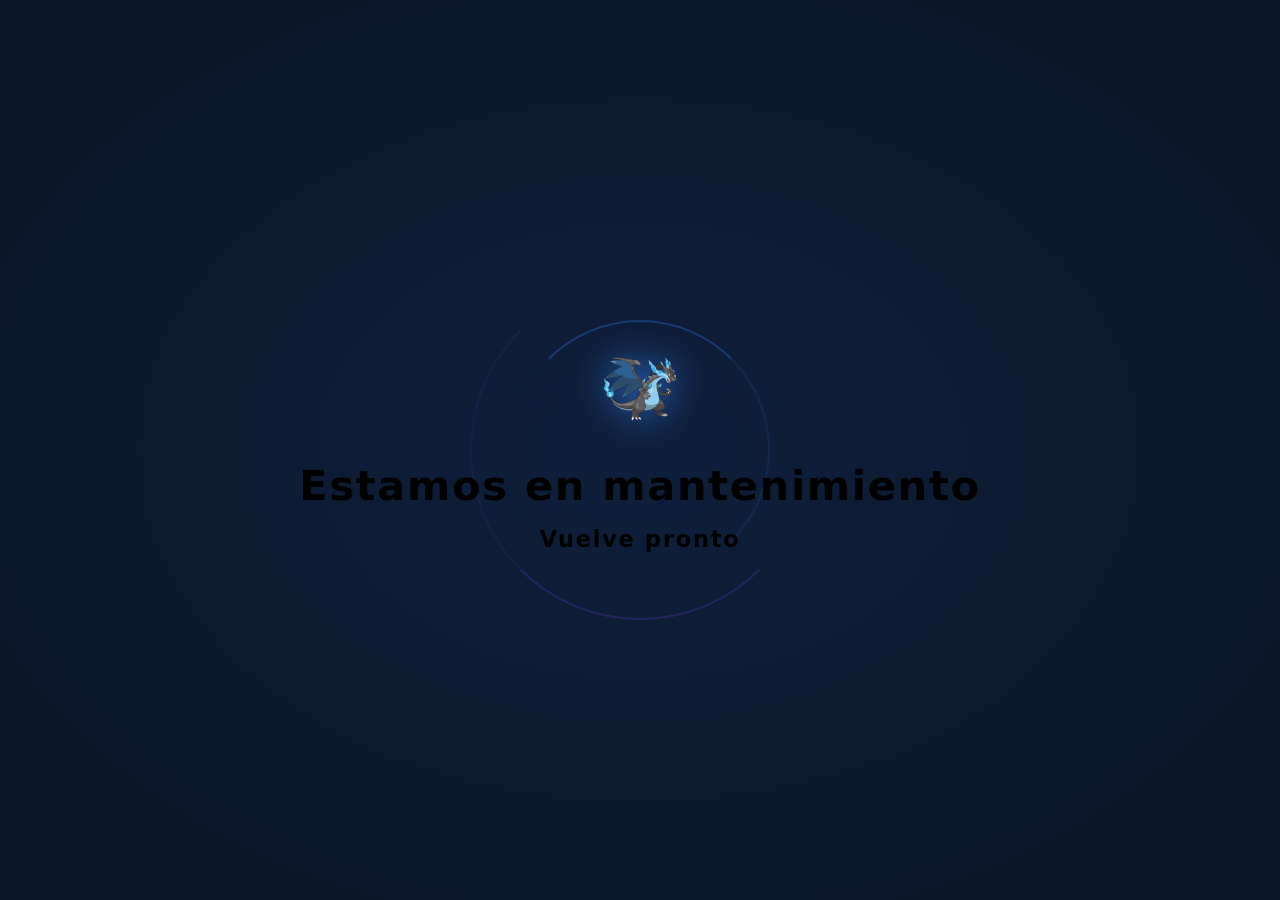
<file: mantenimiento.html>
<!DOCTYPE html>
<html lang="es">
<head>
  <meta charset="UTF-8" />
  <meta name="viewport" content="width=device-width, initial-scale=1.0" />
  <title>Mantenimiento – lopezx23</title>
  <style>
    * { margin: 0; padding: 0; box-sizing: border-box; }

    body {
      min-height: 100vh;
      display: flex;
      flex-direction: column;
      align-items: center;
      justify-content: center;
      background: radial-gradient(ellipse at center, #0e1f3a 0%, #0a1628 100%);
      font-family: 'Segoe UI', system-ui, sans-serif;
      overflow: hidden;
    }

    /* RGB text animation */
    @keyframes rgb-shift {
      0%   { color: #ff0000; text-shadow: 0 0 20px #ff0000, 0 0 40px #ff000066; }
      16%  { color: #ff8800; text-shadow: 0 0 20px #ff8800, 0 0 40px #ff880066; }
      33%  { color: #ffff00; text-shadow: 0 0 20px #ffff00, 0 0 40px #ffff0066; }
      50%  { color: #00ff88; text-shadow: 0 0 20px #00ff88, 0 0 40px #00ff8866; }
      66%  { color: #00aaff; text-shadow: 0 0 20px #00aaff, 0 0 40px #00aaff66; }
      83%  { color: #aa00ff; text-shadow: 0 0 20px #aa00ff, 0 0 40px #aa00ff66; }
      100% { color: #ff0000; text-shadow: 0 0 20px #ff0000, 0 0 40px #ff000066; }
    }

    @keyframes rgb-shift-delayed {
      0%   { color: #00aaff; text-shadow: 0 0 14px #00aaff, 0 0 28px #00aaff66; }
      16%  { color: #aa00ff; text-shadow: 0 0 14px #aa00ff, 0 0 28px #aa00ff66; }
      33%  { color: #ff0000; text-shadow: 0 0 14px #ff0000, 0 0 28px #ff000066; }
      50%  { color: #ff8800; text-shadow: 0 0 14px #ff8800, 0 0 28px #ff880066; }
      66%  { color: #ffff00; text-shadow: 0 0 14px #ffff00, 0 0 28px #ffff0066; }
      83%  { color: #00ff88; text-shadow: 0 0 14px #00ff88, 0 0 28px #00ff8866; }
      100% { color: #00aaff; text-shadow: 0 0 14px #00aaff, 0 0 28px #00aaff66; }
    }

    @keyframes float {
      0%, 100% { transform: translateY(0px); }
      50%       { transform: translateY(-12px); }
    }

    @keyframes spin-slow {
      from { transform: rotate(0deg); }
      to   { transform: rotate(360deg); }
    }

    .logo {
      width: 80px;
      margin-bottom: 32px;
      animation: float 3s ease-in-out infinite;
      filter: drop-shadow(0 0 18px rgba(59,130,246,0.7));
    }

    h1 {
      font-size: clamp(1.6rem, 6vw, 2.6rem);
      font-weight: 800;
      letter-spacing: 0.04em;
      text-align: center;
      animation: rgb-shift 3s linear infinite;
      margin-bottom: 16px;
    }

    p {
      font-size: clamp(1rem, 3.5vw, 1.4rem);
      font-weight: 600;
      letter-spacing: 0.08em;
      text-align: center;
      animation: rgb-shift-delayed 3s linear infinite;
    }

    /* spinning ring decoration */
    .ring {
      position: absolute;
      border-radius: 50%;
      border: 2px solid transparent;
      animation: spin-slow 8s linear infinite;
    }
    .ring-1 {
      width: 260px; height: 260px;
      border-top-color: rgba(59,130,246,0.3);
      border-right-color: rgba(59,130,246,0.1);
    }
    .ring-2 {
      width: 340px; height: 340px;
      border-bottom-color: rgba(100,60,200,0.25);
      border-left-color:   rgba(100,60,200,0.1);
      animation-direction: reverse;
      animation-duration: 12s;
    }

    .content {
      position: relative;
      z-index: 2;
      display: flex;
      flex-direction: column;
      align-items: center;
    }
  </style>
</head>
<body>
  <div class="ring ring-1"></div>
  <div class="ring ring-2"></div>

  <div class="content">
    <img src="charizard.png" alt="lopezx23" class="logo" />
    <h1>Estamos en mantenimiento</h1>
    <p>Vuelve pronto</p>
  </div>
</body>
</html>
</file>
